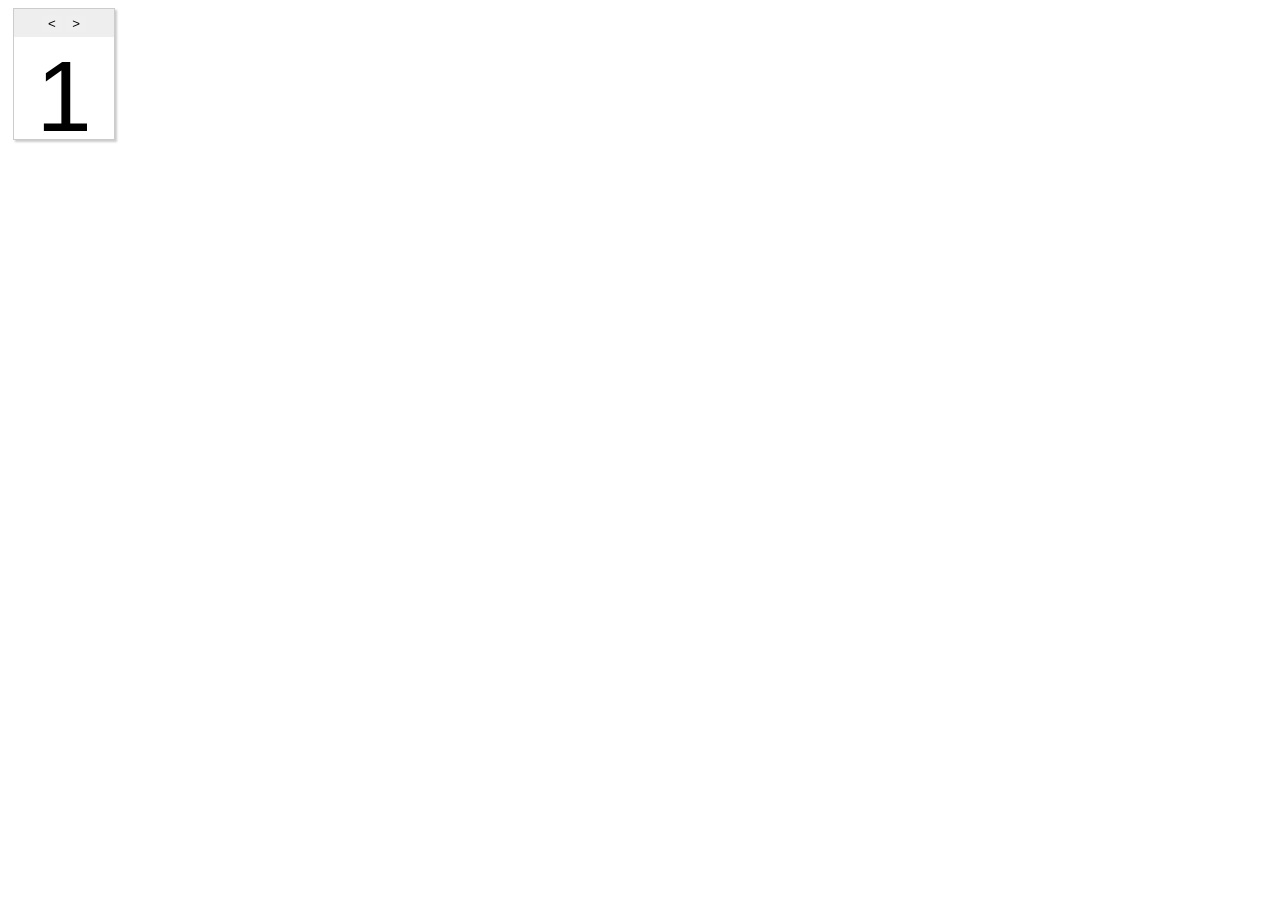
<file: carousel.html>
<html lang="en">
<head>
    <meta charset="UTF-8">
    <meta name="viewport" content="width=device-width, initial-scale=1.0">
    <meta http-equiv="X-UA-Compatible" content="ie=edge">
    <title>My Cool Carousel</title>
    <style>
        .carouselbox {
            font-family: sans-serif;
            font-size: 16px;
            width: 100px;
            position: relative;
            margin: 5px;
            border: 1px solid #ccc;
            box-shadow: 2px 2px 2px #ccc;
            overflow: hidden;
        }
        .content {
            margin: 0;
            padding: 0;
        }
        .content li {
            font-size: 100px;
            margin: 0;
            padding: 0;
            width: 100%;
            list-style: none;
            text-align: center;
        }
        .active {
            height: 130px;
        }
        .active li {
            position: absolute;
            top: 200px;
        }
        .active li.current {
            top: 30px;
        }
        /* BUTTONS */
        .active .buttons {
            padding: 5px 0;
            background: #eee;
            text-align: center;
            z-index: 10;
            position: relative;
        }
        .carouselbox button {
            border: none;
            display: none;
        }
        .active button {
            display: inline-block;
        } 
        .offscreen {
            position: absolute;
            left: -2000px;
        }
                
    </style>
</head>
<body>
    <div class="carouselbox">
        <div class="buttons">
            <button class="prev"> < </button>
            <button class="next"> > </button>
        </div>
        <ul class="content">
            <li>1</li>
            <li>2</li>
            <li>3</li>
            <li>4</li> 
        </ul>
    </div>

    <script>
        carousel = (function () {
            var box = document.querySelector('.carouselbox');
            var next = box.querySelector('.next');
            var prev = box.querySelector('.prev');
            var items = box.querySelectorAll('.content li');
            var counter = 0;
            var amount = items.length;
            var current = items[0];
            box.classList.add('active');
            console.log('active added to box');

            function navigate(direction) {
                current.classList.remove('current');
                console.log('current removed from li');
                
                counter = counter + direction;

                if (direction === -1 &&
                    counter < 0) {
                    counter = amount - 1;
                }
                if (direction === 1 &&
                    !items[counter]) {
                    counter = 0;
                }
                current = items[counter];
                current.classList.add('current');
            }
            next.addEventListener('click', function (ev) {
                navigate(1);
            });
            prev.addEventListener('click', function (ev) {
                navigate(-1);
            });
            navigate(0);
        })();
    
    </script>   
</body>
</html>
</file>
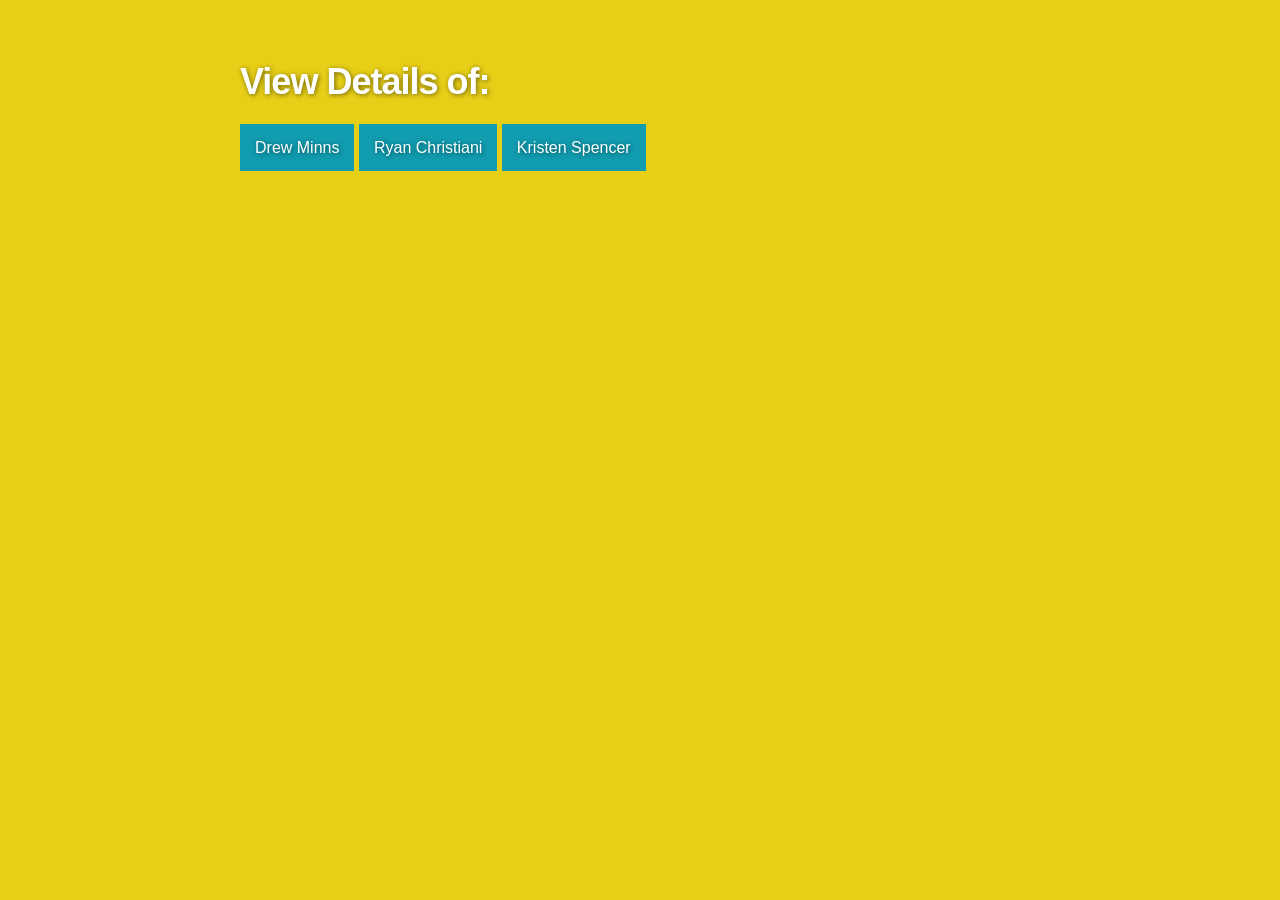
<file: jquery-docs.html>
<!DOCTYPE html>
<html lang="en">
<head>
	<meta charset="UTF-8">
	<title>Using jQuery Docs</title>
</head>
<body>

	<div class="wrapper">

		<h3>View Details of:</h3>
		<ul class="listing">
			<li>
				<a href="#" class="contactLink" data-email="drew@hackeryou.com" data-website="http://drewminns.com">Drew Minns</a>
			</li>
			<li>
				<a href="#" class="contactLink" data-email="ryan@hackeryou.com" data-website="http://ryanchristiani.com/">Ryan Christiani</a>
			</li>
			<li>
				<a href="#" class="contactLink" data-email="kristen@hackeryou.com" data-website="http://kristenspencer.ca/">Kristen Spencer</a>
			</li>
		</ul>

		<h2 class="showInfo"></h2>

	</div>

	<style>
		article,aside,details,figcaption,figure,footer,header,hgroup,nav,section,summary{display:block;}audio,canvas,video{display:inline-block;}audio:not([controls]){display:none;height:0;}[hidden]{display:none;}html{font-family:sans-serif;-webkit-text-size-adjust:100%;-ms-text-size-adjust:100%;}a:focus{outline:thin dotted;}a:active,a:hover{outline:0;}h1{font-size:2em;}abbr[title]{border-bottom:1px dotted;}b,strong{font-weight:700;}dfn{font-style:italic;}mark{background:#ff0;color:#000;}code,kbd,pre,samp{font-family:monospace, serif;font-size:1em;}pre{white-space:pre-wrap;word-wrap:break-word;}q{quotes:\201C \201D \2018 \2019;}small{font-size:80%;}sub,sup{font-size:75%;line-height:0;position:relative;vertical-align:baseline;}sup{top:-.5em;}sub{bottom:-.25em;}img{border:0;}svg:not(:root){overflow:hidden;}fieldset{border:1px solid silver;margin:0 2px;padding:.35em .625em .75em;}button,input,select,textarea{font-family:inherit;font-size:100%;margin:0;}button,input{line-height:normal;}button,html input[type=button],/* 1 */
		input[type=reset],input[type=submit]{-webkit-appearance:button;cursor:pointer;}button[disabled],input[disabled]{cursor:default;}input[type=checkbox],input[type=radio]{box-sizing:border-box;padding:0;}input[type=search]{-webkit-appearance:textfield;-moz-box-sizing:content-box;-webkit-box-sizing:content-box;box-sizing:content-box;}input[type=search]::-webkit-search-cancel-button,input[type=search]::-webkit-search-decoration{-webkit-appearance:none;}textarea{overflow:auto;vertical-align:top;}table{border-collapse:collapse;border-spacing:0;}body,figure{margin:0;}legend,button::-moz-focus-inner,input::-moz-focus-inner{border:0;padding:0;}
		
		.clearfix:after {visibility: hidden; display: block; font-size: 0; content: " "; clear: both; height: 0; }
		
		* { -moz-box-sizing: border-box; -webkit-box-sizing: border-box; box-sizing: border-box; }

		body {
			font-family: "HelveticaNeue-Light", "Helvetica Neue Light", "Helvetica Neue", Helvetica, Arial, "Lucida Grande", sans-serif; 
			background: #E7CF17;
		}

		.wrapper {
			width: 800px;
			margin: 0 auto;
			padding: 25px 0;
		}

		ul.listing { padding: 0; }
		ul.listing li { display: inline-block; }

		ul.listing li a {
			background: #119CAF;
			color: white;
			text-decoration: none;
			padding: 15px;
			text-shadow: 1px 1px 5px rgba(0,0,0,0.5);
		}

		h2 {
			font-size: 48px;
			color: white;
			text-shadow: 1px 1px 5px rgba(0,0,0,0.5);
			font-weight: 700;
			letter-spacing: -1px;
		}

		h2 a { color: white; }

		h3 {
			font-size: 36px;
			color: white;
			text-shadow: 1px 1px 5px rgba(0,0,0,0.5);
			font-weight: 700;
			letter-spacing: -1px;
		}

	</style>

	<script src="https://code.jquery.com/jquery-2.1.4.min.js"></script>
	<script>

	$(function() {

		// Use jQuery to select the a tags in the document
		// add a click event handler and prevent the default action of the link (e.preventDefault)
		$("a.contactLink").on("click", function(e){
			e.preventDefault();

			// Find a jQuery method that gets the text inside of the clicked element.
			// Save the text in a variable for use later
			const name = $(this).text();
			
			// Find a jQuery method that will get the contents of the data attributes on the clicked element
			// Store each value in it's own variable
			const email = $(this).data("email");
			const website = $(this).data("website");

			// Create a variable that holds the string:
			// <a href="**website**">**name**</a>'s email is <a href="mailto:**email**">**email**</a>'
			const info = `<a href="${website}">${name}</a>'s email is <a href="mailto:${email}">${email}</a>`
			console.log(info);

			// Select the h2.showInfo element and insert the *info* variable inside
			// Be sure to find a method that will allow you to insert HTML
			$("h2.showInfo").html(info);
		});
	});

	</script>
	
</body>
</html>
</file>
